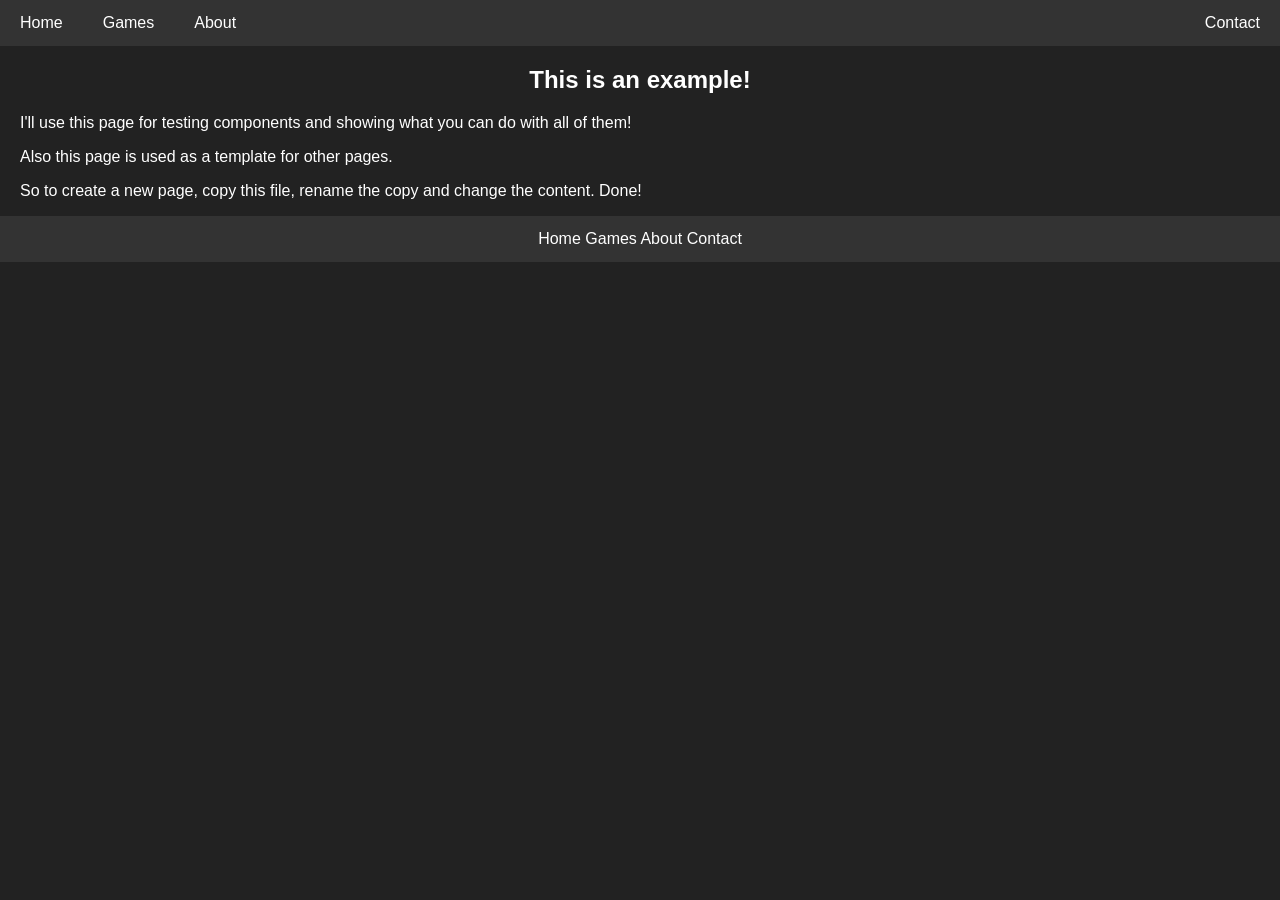
<file: index.html>
<!DOCTYPE html>
<html>

<head>
    <title>Home</title>
    <meta charset="UTF-8">
    <meta name="viewport" content="width=device-width, initial-scale=1.0">
    <link href="/style.css" rel="stylesheet" />
    <script src="/js/components.js" type="text/javascript"></script>
</head>

<body>
    <v-navbar></v-navbar>

    <main>
        <h2>This is an example!</h2>

        <p>I'll use this page for testing components and showing what you can do with all of them!</p>

        <p>Also this page is used as a template for other pages.</p>

        <p>So to create a new page, copy this file, rename the copy and change the content. Done!</p>
    </main>

    <v-footer></v-footer>
</body>

</html>
</file>
<file: style.css>
body {
    margin: 0;
    background: #222;
    font-family: sans-serif;
    color: white;
}

main {
    padding: 0px 20px;
}

main h2 {
    text-align: center;
}

/* Navbar */

.navbar {
    overflow: hidden;
    background: #333;
}

.navbar a {
    float: left;
    display: block;
    color: white;
    text-align: center;
    padding: 14px 20px;
    text-decoration: none;
}

.navbar a.right {
    float: right;
}

.navbar a:hover {
    background: #ddd;
    color: black;
}

/* Footer */

.footer {
    padding: 14px 20px;
    overflow: hidden;
    background: #333;
    text-align: center;
}

.footer a {
    color: white;
    text-decoration: none;
}

.footer a:hover {
    color: orange;
}
</file>
